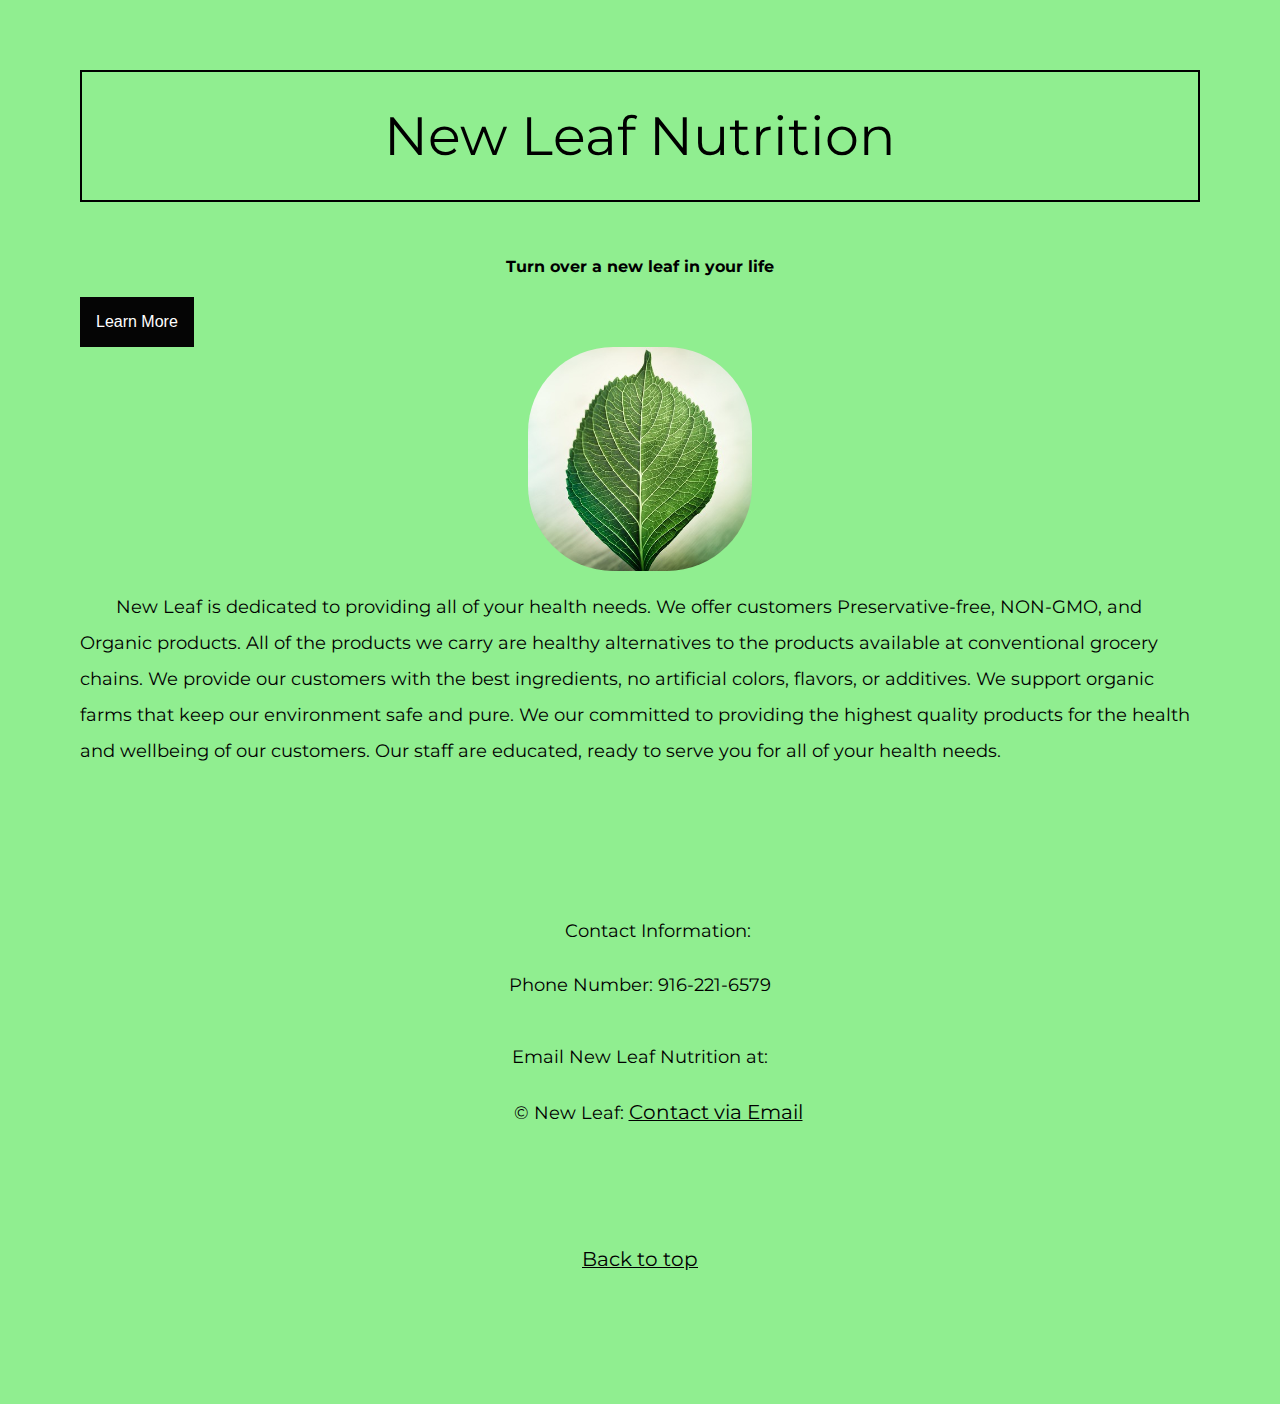
<file: index.html>
<!DOCTYPE html>
<html lang ="en">
<html>
<head>
<meta charset="utf-8"/>
<title> New Leaf</title>
	
<link rel="preconnect" href="https://fonts.googleapis.com">
<link rel="preconnect" href="https://fonts.gstatic.com" crossorigin>
<link href="https://fonts.googleapis.com/css2?family=Montserrat:wght@300&display=swap" rel="stylesheet">
			
<link rel="stylesheet" href="NewLeafStyleSheet.css">
</head>
			
<body>
	<header>New Leaf Nutrition</header>
<br>
	<h2>Turn over a new leaf in your life</h2>

<div class="dropdown">
		<button onclick="myFunction()" class="dropbtn">Learn More</button>
  <div id="myDropdown" class="dropdown-content">
    <a href="Patient Testimonials.html">Patient Testimonials</a>
    <a href="Products.html">Products</a>
    <a href="FAQ'S.html">Frequently Asked Questions</a>
</div>
</div>
	
<script>
	function myFunction() {
	  document.getElementById("myDropdown").classList.toggle("show");
	}
	
	window.onclick = function(event) {
	  if (!event.target.matches('.dropbtn')) {
		var dropdowns = document.getElementsByClassName("dropdown-content");
		var i;
		for (i = 0; i < dropdowns.length; i++) {
		  var openDropdown = dropdowns[i];
		  if (openDropdown.classList.contains('show')) {
			openDropdown.classList.remove('show');
		  }
		}
	  }
	}
	</script>

			
<div class="row">
	<div class="column"></div>
	<div class="column"></div>
</div>
	
	<img src="leaf.jpg" class="center">
			
<p> New Leaf is dedicated to providing all of your health needs. We offer customers Preservative-free, NON-GMO, and Organic
products. All of the products we carry are healthy alternatives to the products available at conventional grocery chains. We provide our customers with 
the best ingredients, no artificial colors, flavors, or additives. We support organic farms that keep our environment safe and pure. We our committed to providing 
the highest quality products for the health and wellbeing of our customers. Our staff are educated, ready to serve you for all of your health needs. </p>

	
<div class= "footer"> 
	<br>
	<br>
	<br>
		
<p>Contact Information:</p>
Phone Number: 916-221-6579
<br>
<br>
	Email New Leaf Nutrition at:
		<p>&copy; New Leaf:
	<a class="btn" href="mailto:HopeCHalstead@gmail.com">Contact via Email</a>

<br>
<br>
<br>
<br>
	<a href="index.html">Back to top</a>
</div>
<br>

		
</body>
</html>
</file>
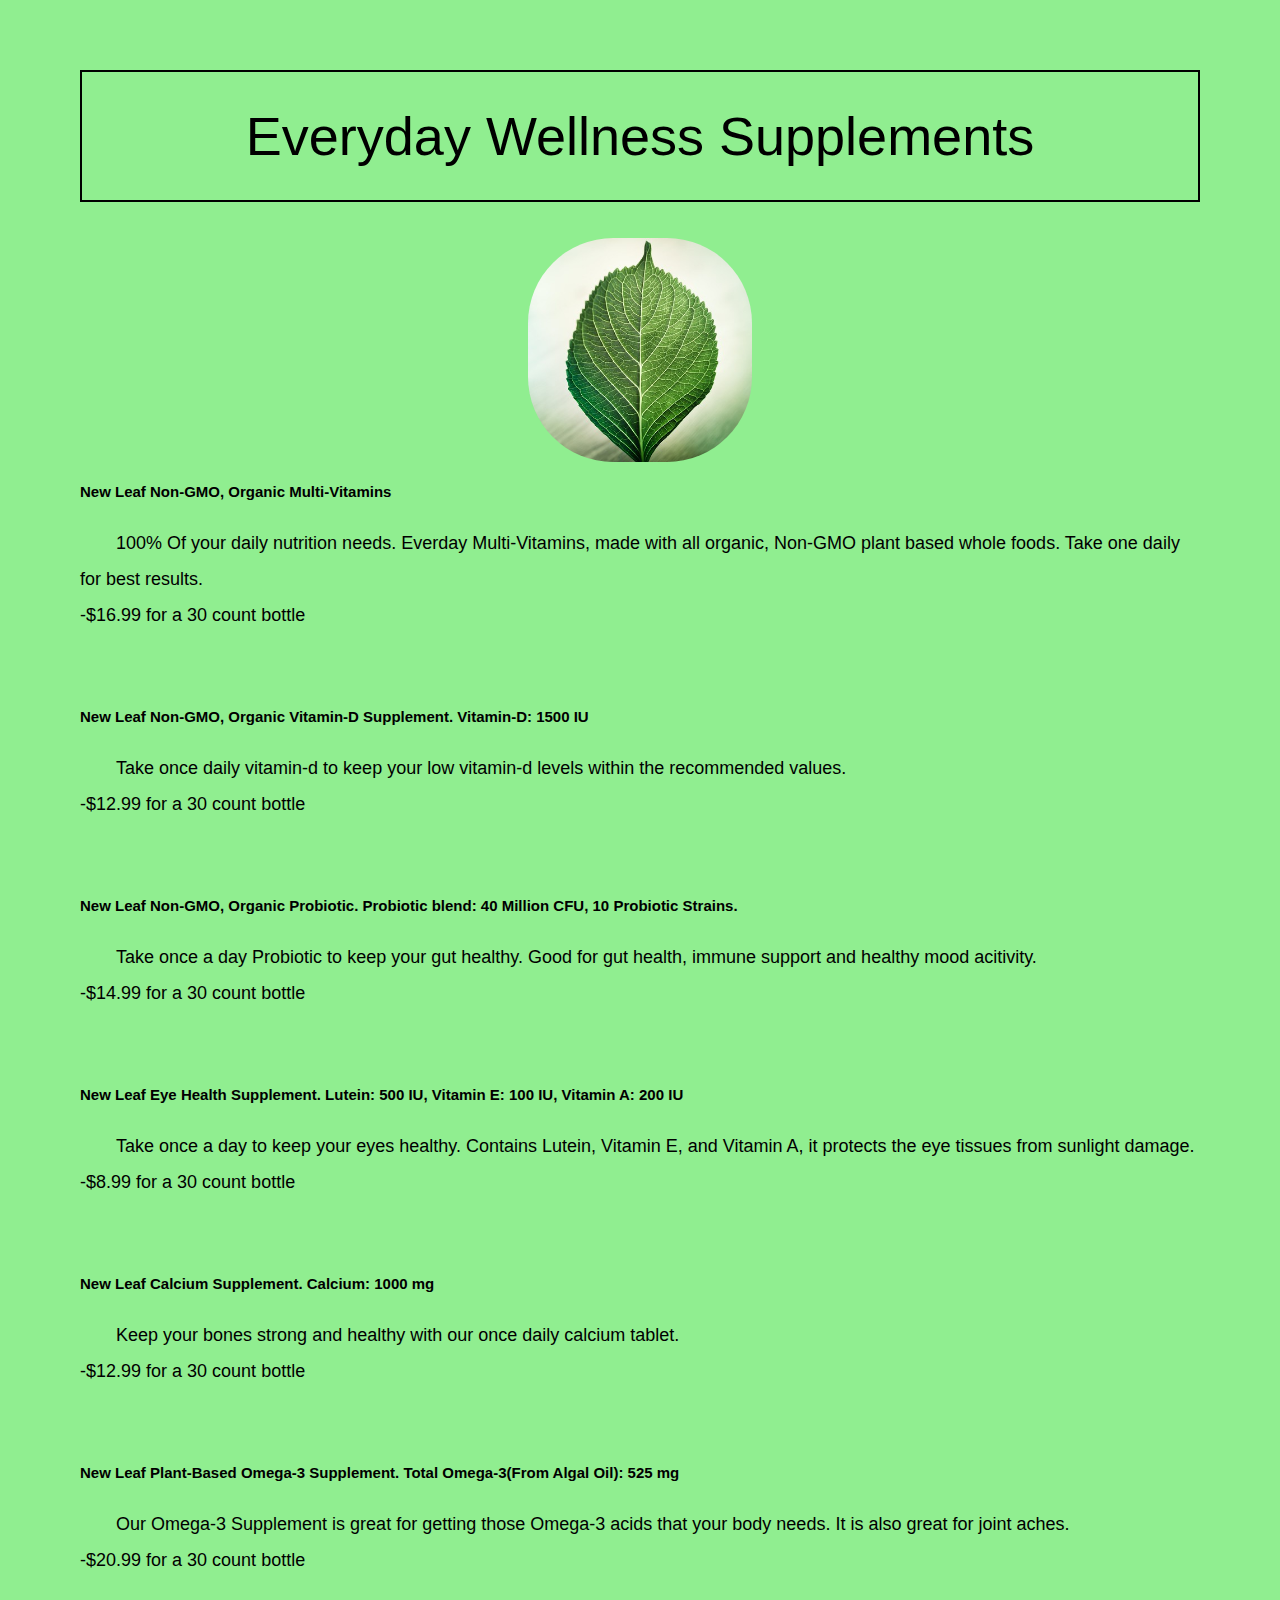
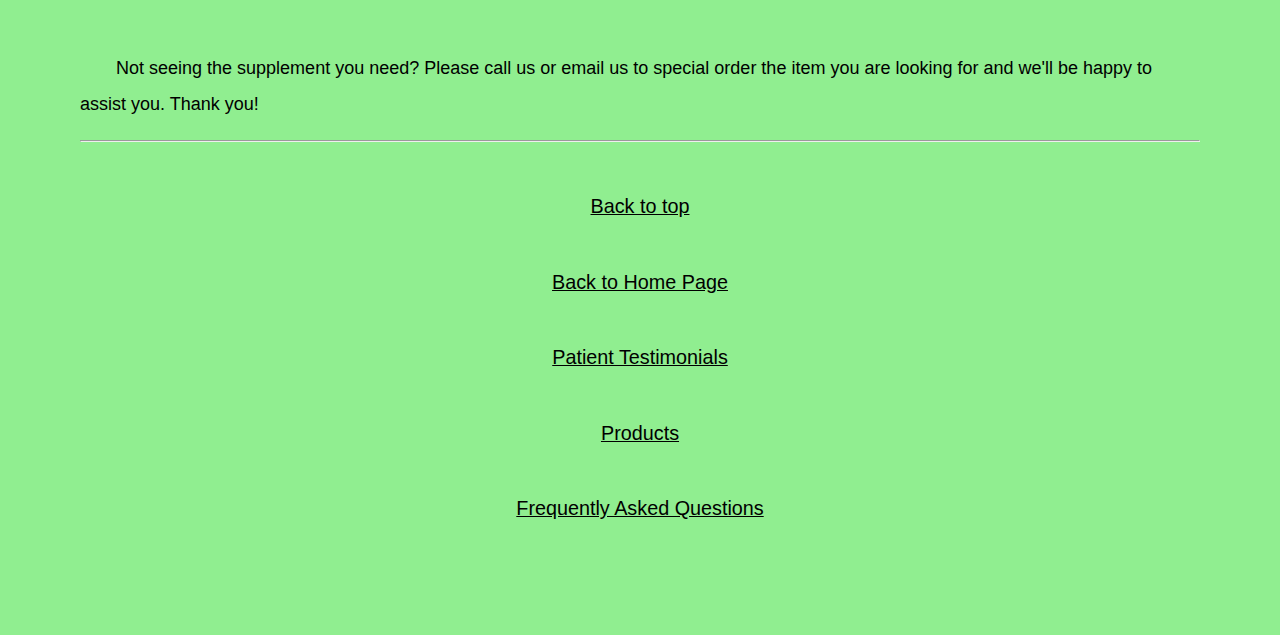
<file: Everyday Wellness Supplements.html>
<!DOCTYPE html>
<html lang = "en">
	<html>
		<head>
		<meta charset="utf-8"  />
		
		<title> New Leaf </title>
		
		<link rel="stylesheet" href="NewLeafStyleSheet.css">
		
		<body>
			<header>Everyday Wellness Supplements</header>
			<br>
			<img src="leaf.jpg" class="center">
			
			
		<h3>New Leaf Non-GMO, Organic Multi-Vitamins</h3>
			<p>100% Of your daily nutrition needs.
			Everday Multi-Vitamins, made with all organic, Non-GMO plant based whole foods. Take one daily for best results. 
			<br>
			-$16.99 for a 30 count bottle 
			</p>
			<br>
			
		<h3>New Leaf Non-GMO, Organic Vitamin-D Supplement. Vitamin-D: 1500 IU</h3>
			<p>Take once daily vitamin-d to keep your low vitamin-d levels within the recommended values. 
			<br>
			-$12.99 for a 30 count bottle
			</p>
			<br>
					
		
	<h3>New Leaf Non-GMO, Organic Probiotic. Probiotic blend: 40 Million CFU, 10 Probiotic Strains.</h3>
		<p>Take once a day Probiotic to keep your gut healthy. Good for gut health, immune support and healthy mood acitivity. 
			<br>
			-$14.99 for a 30 count bottle
			</p>
			<br>
			
			<h3>New Leaf Eye Health Supplement. Lutein: 500 IU, Vitamin E: 100 IU,
				Vitamin A: 200 IU</h3>
			<p>Take once a day to keep your eyes healthy. Contains Lutein, Vitamin E, and Vitamin A, it protects the eye tissues from sunlight damage. 
			<br>
				-$8.99 for a 30 count bottle
			</p>
			<br>
				
		
			<h3>New Leaf Calcium Supplement. Calcium: 1000 mg</h3>
			<p>Keep your bones strong and healthy with our once daily calcium tablet. 
			<br>
				-$12.99 for a 30 count bottle
			</p>
			<br>
		
		
			
			<h3>New Leaf Plant-Based Omega-3 Supplement. Total Omega-3(From Algal Oil): 525 mg</h3>
			<p>Our Omega-3 Supplement is great for getting those Omega-3 acids that your body needs. It is also great for joint aches.
			<br>
				-$20.99 for a 30 count bottle
			</p>
			<br>
	
	
			
			<p> Not seeing the supplement you need? Please call us or email us to special order the item you are looking for and we'll be 
			happy to assist you. Thank you! </p>
			
			<hr>
			<br>
			
		<div class="footer">
		<a href="Everyday Wellness Supplements.html">Back to top</a>
		 <br>
		 <br>
		<a href="index.html">Back to Home Page</a>
		<br>
		<br>
		<a href="Patient Testimonials.html">Patient Testimonials</a>
		<br>
		<br>
		<a href="Products.html">Products</a>
		<br>
		<br>
		<a href="FAQ'S.html">Frequently Asked Questions</a>
		<br>
		<br>
	</div>
		
	</body>
	</html>
</file>
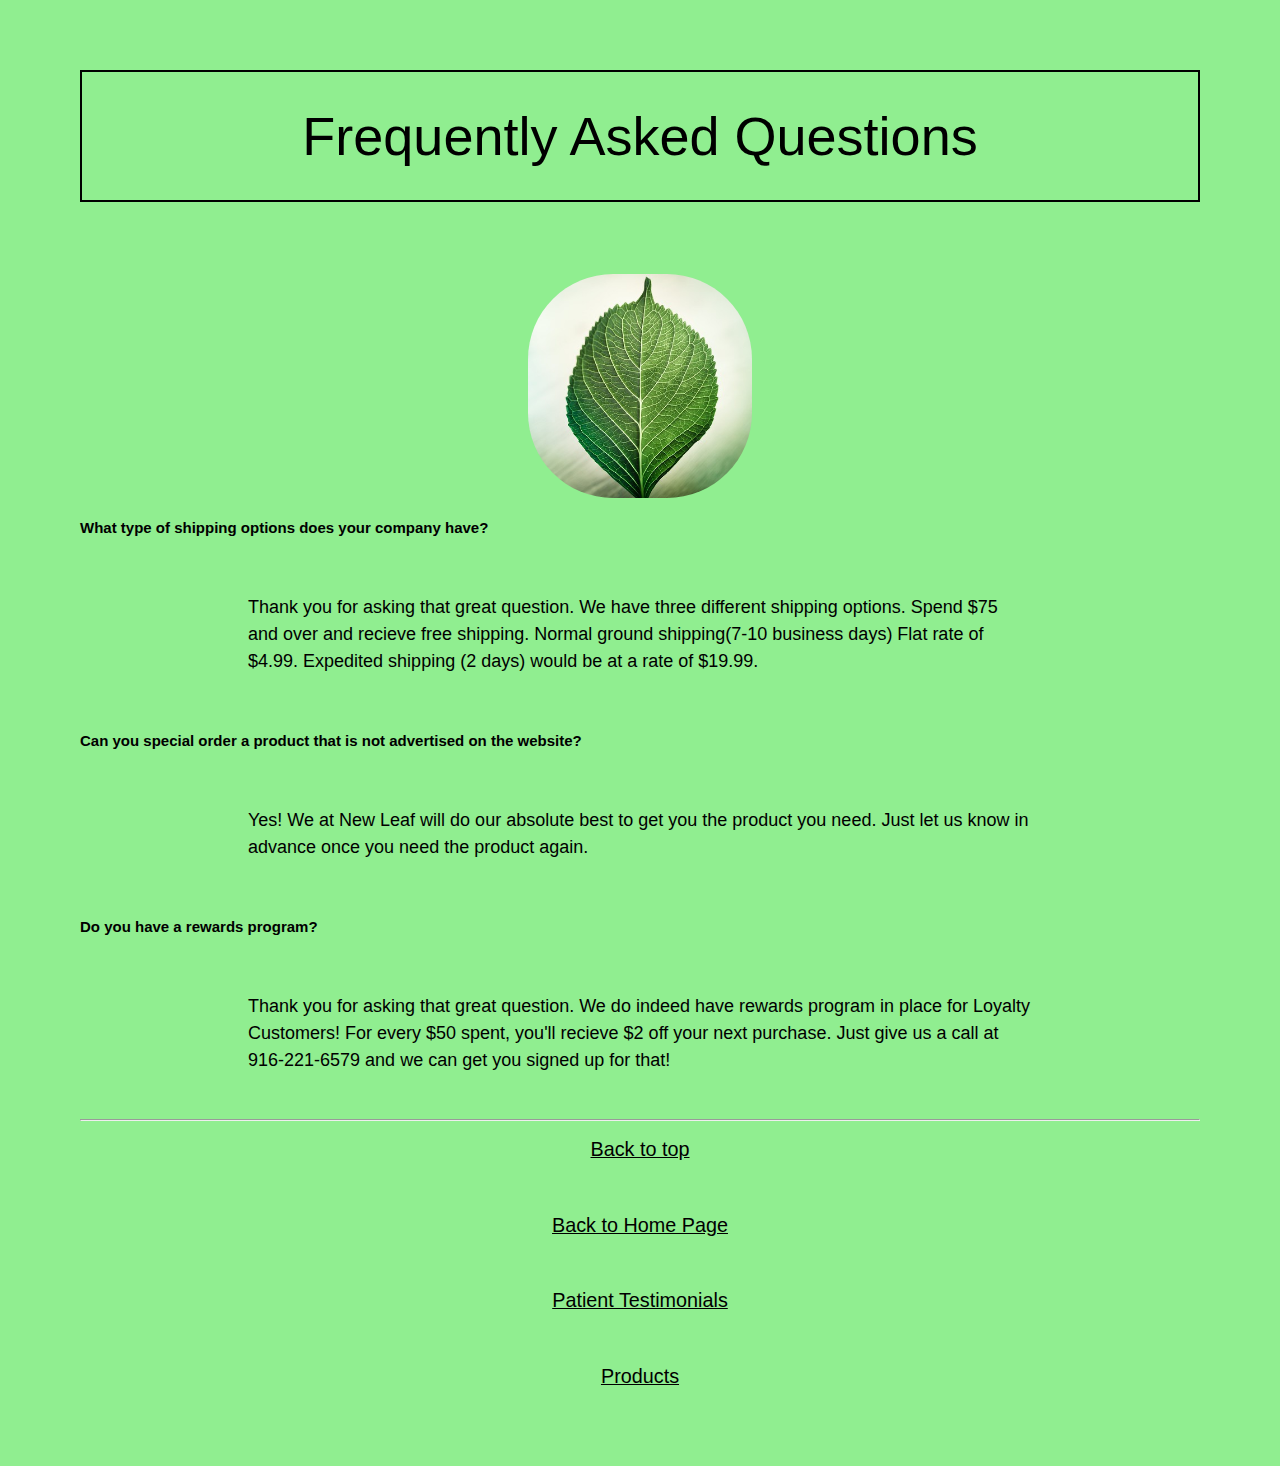
<file: FAQ'S.html>
<!DOCTYPE html>
<html lang = "en">
	<html>
		<head>
		<meta charset="utf-8"  />
		
		<title> New Leaf</title>
		
		<link rel="stylesheet" href="NewLeafStyleSheet.css">
		
		<body>
			<header>Frequently Asked Questions</header>
		
		<br>
		<br>
		<img src="leaf.jpg" class="center">
		<h3>What type of shipping options does your company have?</h3>
				<br>
				<article>Thank you for asking that great question. We have three different shipping options. Spend $75 and over and recieve free shipping. 
				Normal ground shipping(7-10 business days) Flat rate of $4.99. Expedited shipping (2 days) would be at a rate of $19.99.
				</article> 
				<br>
					
		<h3>Can you special order a product that is not advertised on the website?</h3>
				<br>
				<article>Yes! We at New Leaf will do our absolute best to get you the product you need. Just let us know in advance once you need the product again.
				</article>
				<br>
				
			<h3>Do you have a rewards program?</h3>
				<br>
				<article>Thank you for asking that great question. We do indeed have rewards program in place for Loyalty Customers! For every $50 spent, you'll recieve $2 off
				your next purchase. Just give us a call at 916-221-6579
				and we can get you signed up for that! </article>
				<br>

			<hr>
				
		<div class="footer">
			<a href="FAQ'S.html">Back to top</a>
			<br>
			<br>
			<a href="index.html">Back to Home Page</a>
			<br>
			<br>
			<a href="Patient Testimonials.html"> 
				Patient Testimonials</a>
			<br>
			<br>
			<a href="Products.html"> 
				Products</a>
		</div>
	
		
		
		
		
</body>
</html>
</file>
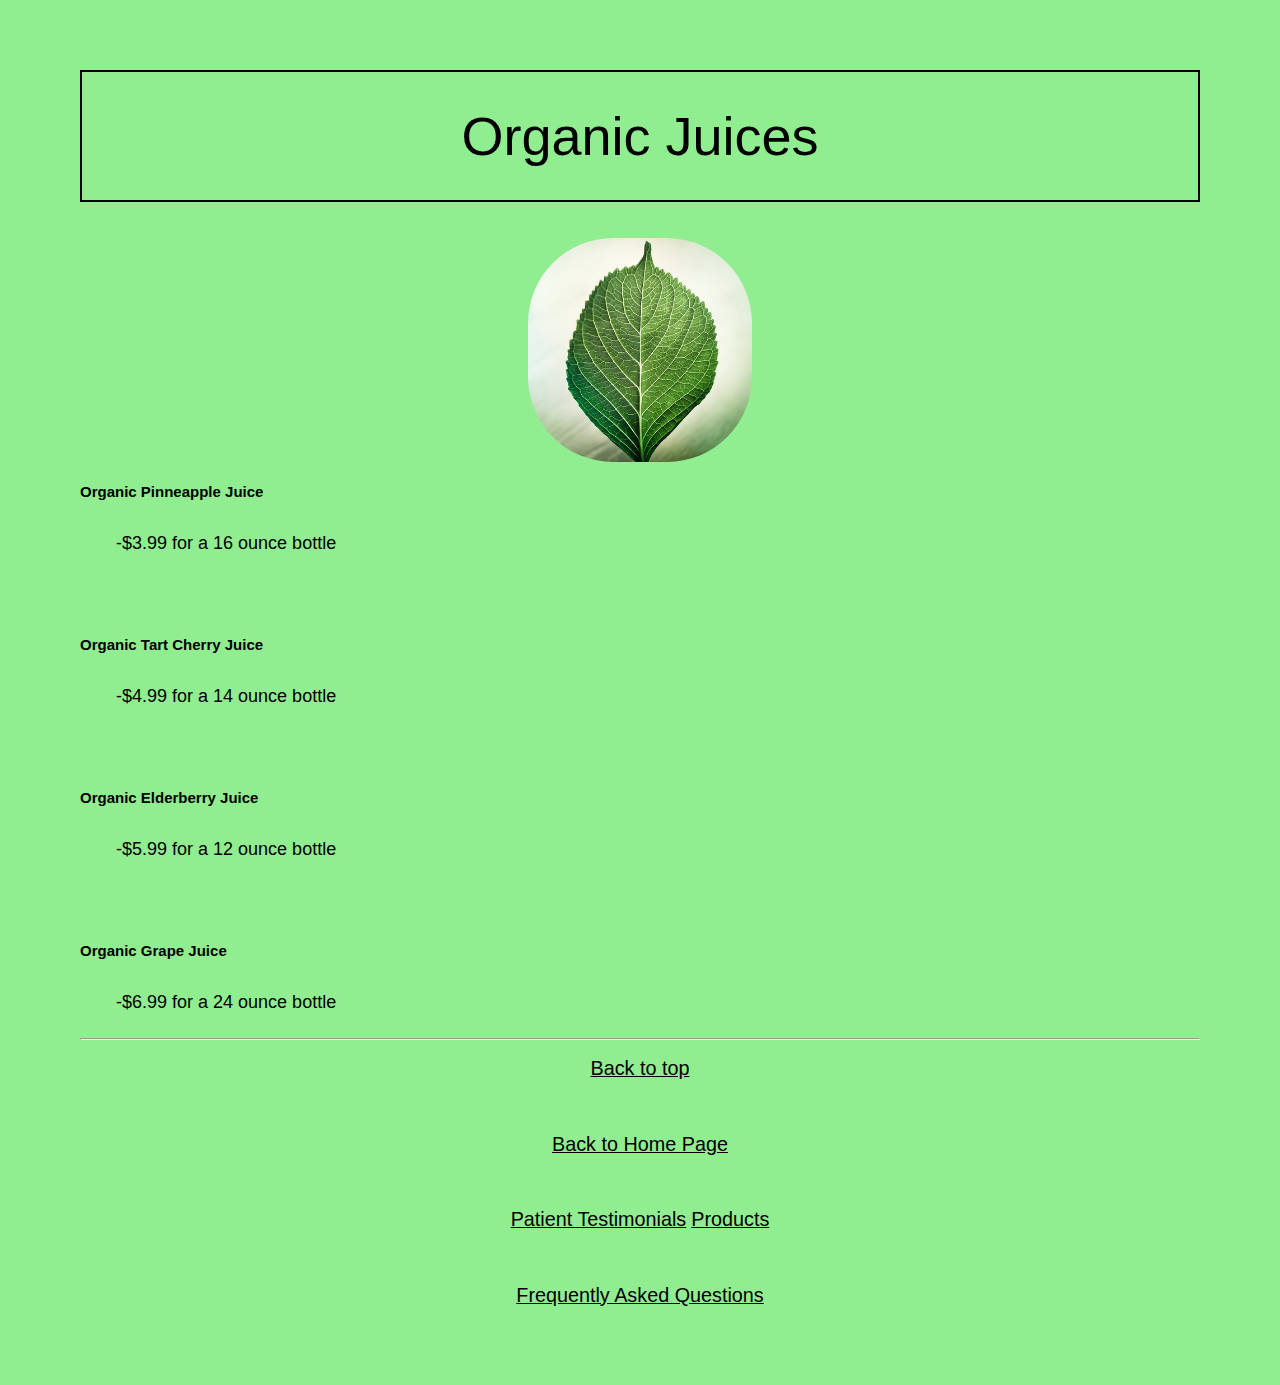
<file: Organic Juices.html>
<!DOCTYPE html>
<html lang = "en">
	<html>
		<head>
		<meta charset="utf-8"  />
		
		<title> New Leaf </title>
		
		<link rel="stylesheet" href="NewLeafStyleSheet.css">
		
		<body>
			<header>Organic Juices</header>
			<br>
			<img src="leaf.jpg" class="center">
			
			
			<h3>Organic Pinneapple Juice</h3> 
				<p>-$3.99 for a 16 ounce bottle </p>
			<br>
			
			<h3>Organic Tart Cherry Juice</h3>
				<p>-$4.99 for a 14 ounce bottle </p>
			
			<br>
			
			<h3>Organic Elderberry Juice</h3> 
				<p>-$5.99 for a 12 ounce bottle</p>
			
			<br>
			
			<h3>Organic Grape Juice</h3>
				<p>-$6.99 for a 24 ounce bottle</p>
			
			<hr>
			
			
		<div class="footer">
		<a href="Organic Juices.html">Back to top</a>	
		<br>
		<br>
		<a href="index.html">Back to Home Page</a>
		<br>
		<br>
		<a href="Patient Testimonials.html">Patient Testimonials</a>
		<a href="Products.html">Products</a>
		<br>
		<br>
		<a href="FAQ'S.html">Frequently Asked Questions</a>
		<br>
</html>
</body>
</file>
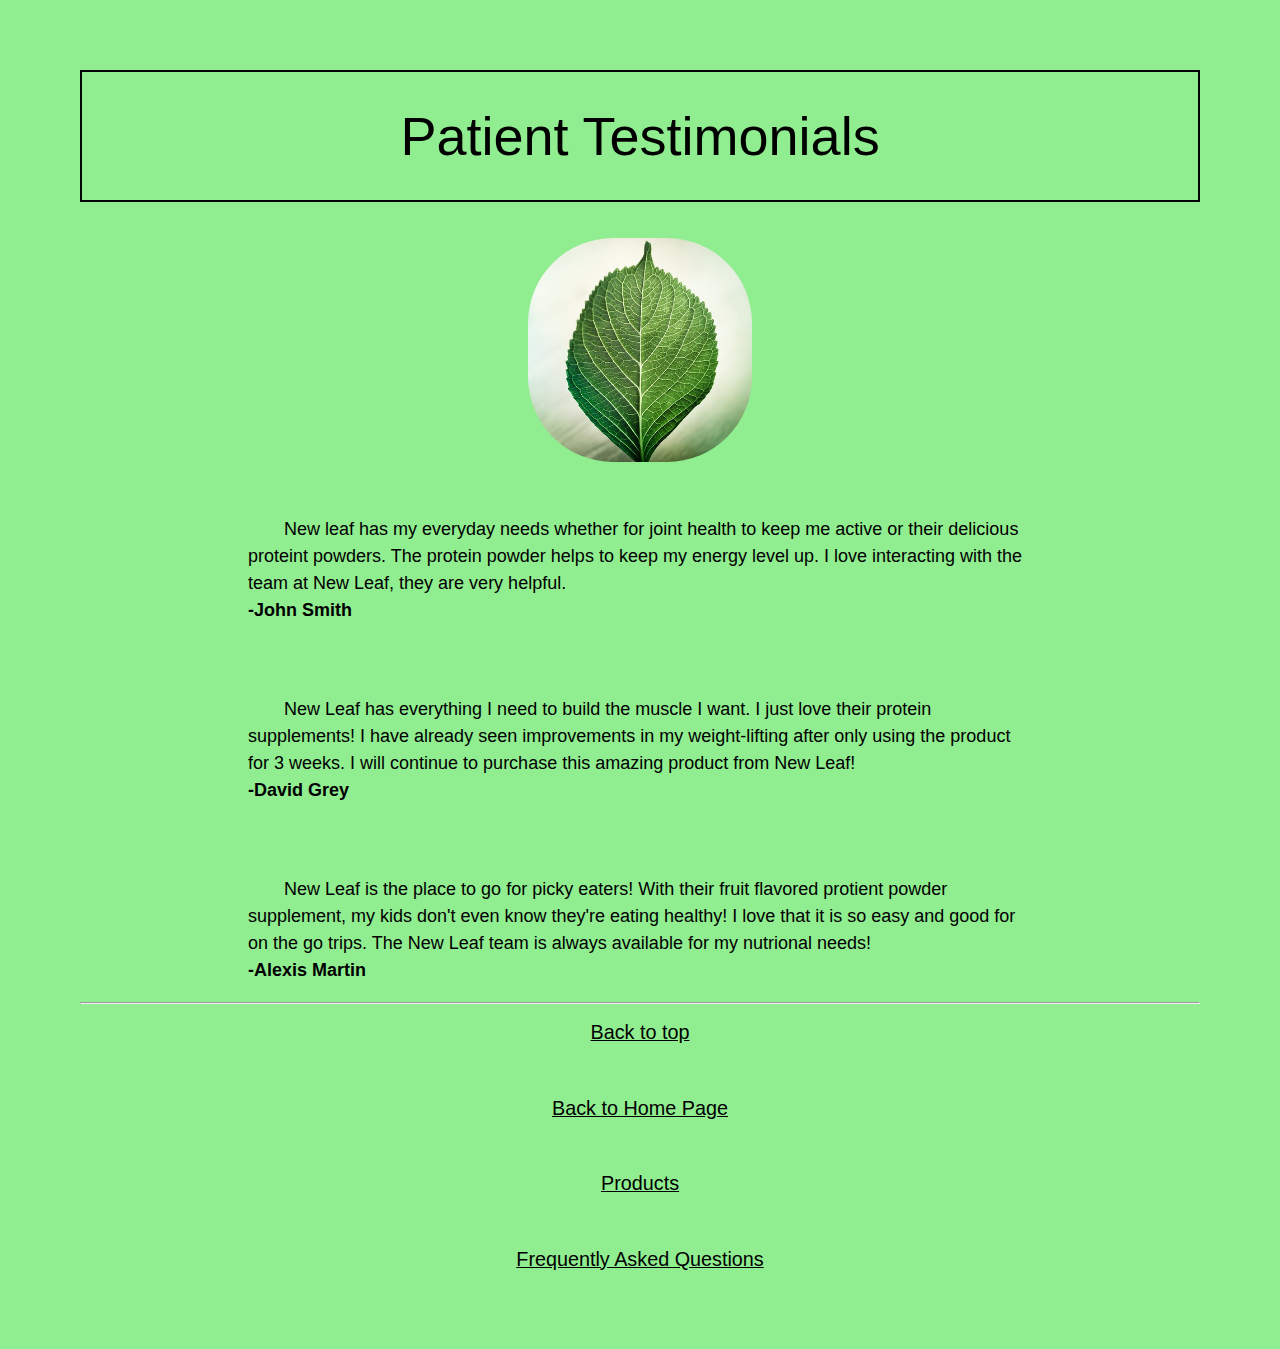
<file: Patient Testimonials.html>
<!DOCTYPE html>
<html lang = "en">
	<html>
		<head>
		<meta charset="utf-8"  />
		
		<title> New Leaf </title>
		
		<link rel="stylesheet" href="NewLeafStyleSheet.css">
			
			<body>
			<header>Patient Testimonials </header>
		<br>
		<img src="leaf.jpg" class="center">
		<br>
		
		<article>
		<p>New leaf has my everyday needs whether for joint health to keep me active or their delicious proteint powders. The protein powder helps 
to keep my energy level up. I love interacting with the team at New Leaf, they are very helpful.
<br  />
 <b>-John Smith </b>
		</p>
		</article>
		<br>	
		
		<article>
		<p>New Leaf has everything I need to build the muscle I want. I just love their protein supplements! I have already seen improvements in my 
		weight-lifting after only using the product for 3 weeks. I will continue to purchase this amazing product from New Leaf! 
		<br>
		<b>-David Grey</b>
		</p>
		
		</article>
		
		<br>
		
		
		
		<article>
		<p>New Leaf is the place to go for picky eaters! With their fruit flavored protient powder supplement, my kids don't even know
		they're eating healthy! I love that it is so easy and good for on the go trips. The New Leaf team is always available for my nutrional needs!
		<br  />
		<b>-Alexis Martin</b>
		</p>
		
		</article>
	
		<hr>
		
		<div class="footer">
		<a href="Patient Testimonials.html">Back to top</a>
		 <br>
		 <br>
		<a href="index.html">Back to Home Page</a>
		 <br>
		 <br>
		<a href="Products.html">Products</a>
		<br>
		<br>
		<a href="FAQ'S.html">Frequently Asked Questions</a>
		<br>
	</div>
		
		
</body>
</html>
</file>
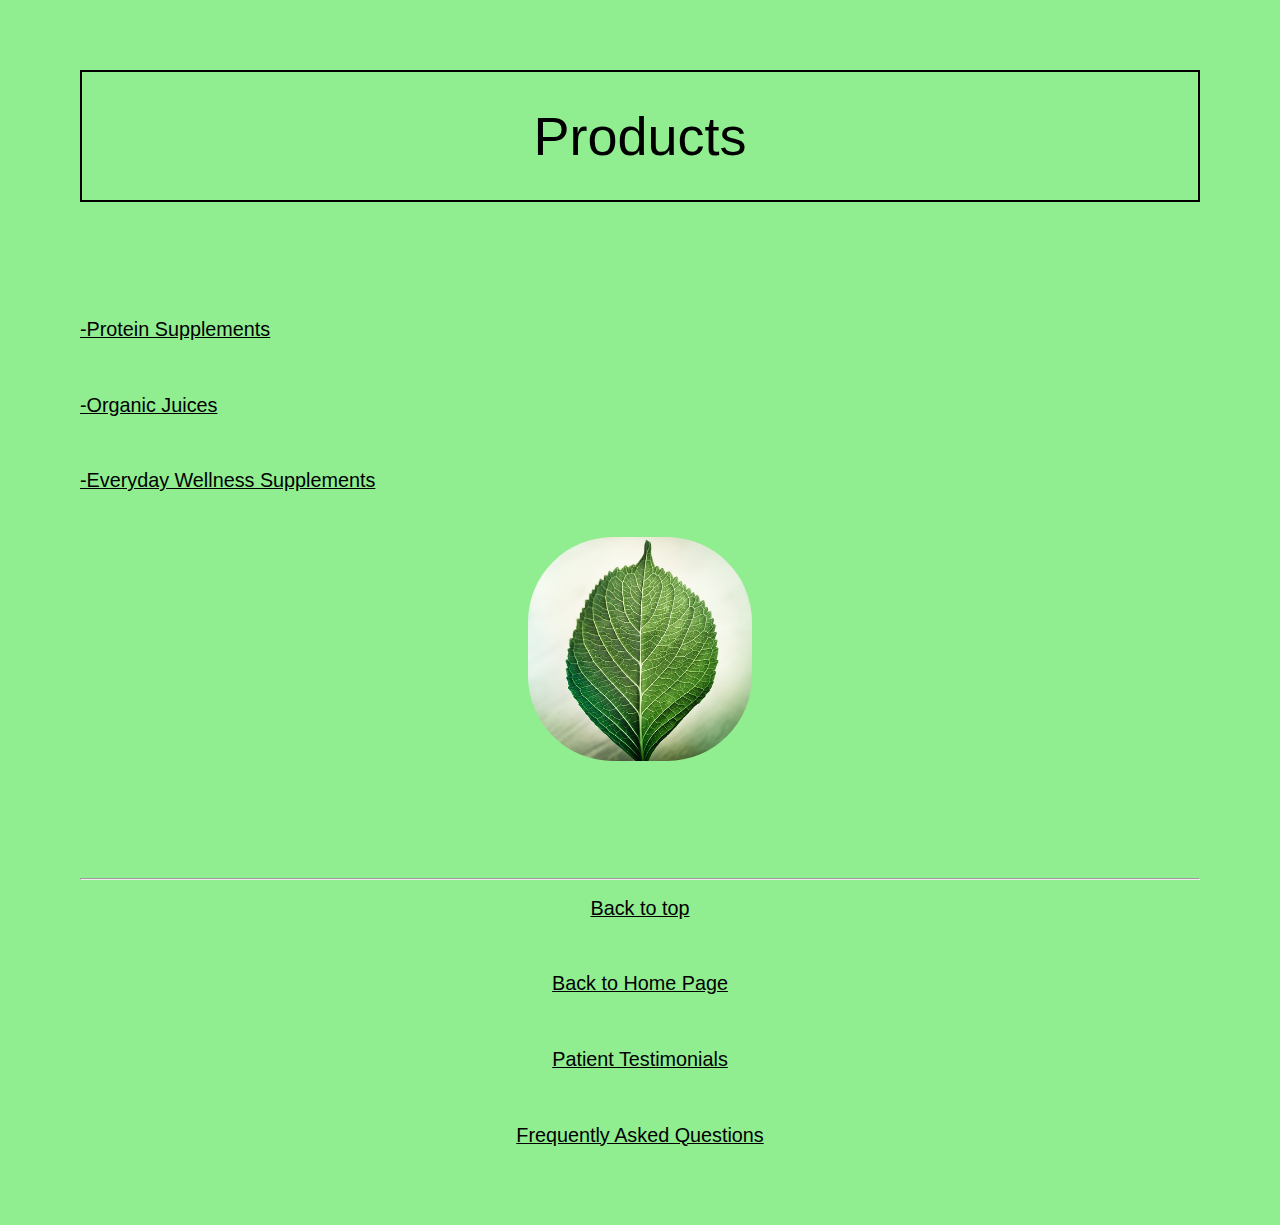
<file: Products.html>
<!DOCTYPE html>
<html lang = "en">
	<html>
		<head>
		<meta charset="utf-8"  />
		
		<title> New Leaf </title>
		
		<link rel="stylesheet" href="NewLeafStyleSheet.css">
		
		
		<header>Products</header>
		<br>
		<br>
		<br>
		<a href="Protein Supplements.html">-Protein Supplements</a>
		<br>
		<br>
		
		<a href="Organic Juices.html">-Organic Juices</a>
		<br>
		<br>
		<a href="Everyday Wellness Supplements.html">-Everyday Wellness Supplements</a>
		<br>
		<br>
		
	<img src="leaf.jpg" class="center">
		<br>
		<br>
		<br>
		
		<hr>
		
			<div class= "footer">
			
			<a href="Products.html">Back to top</a>
			<br>
			<br>
			<a href="index.html">Back to Home Page</a>
			<br>
			<br>
			<a href="Patient Testimonials.html"> 
			Patient Testimonials</a>
			<br>
			<br>
		<a href="FAQ'S.html">Frequently Asked Questions</a>
		
		</div>
		
</body>
</html>
</file>
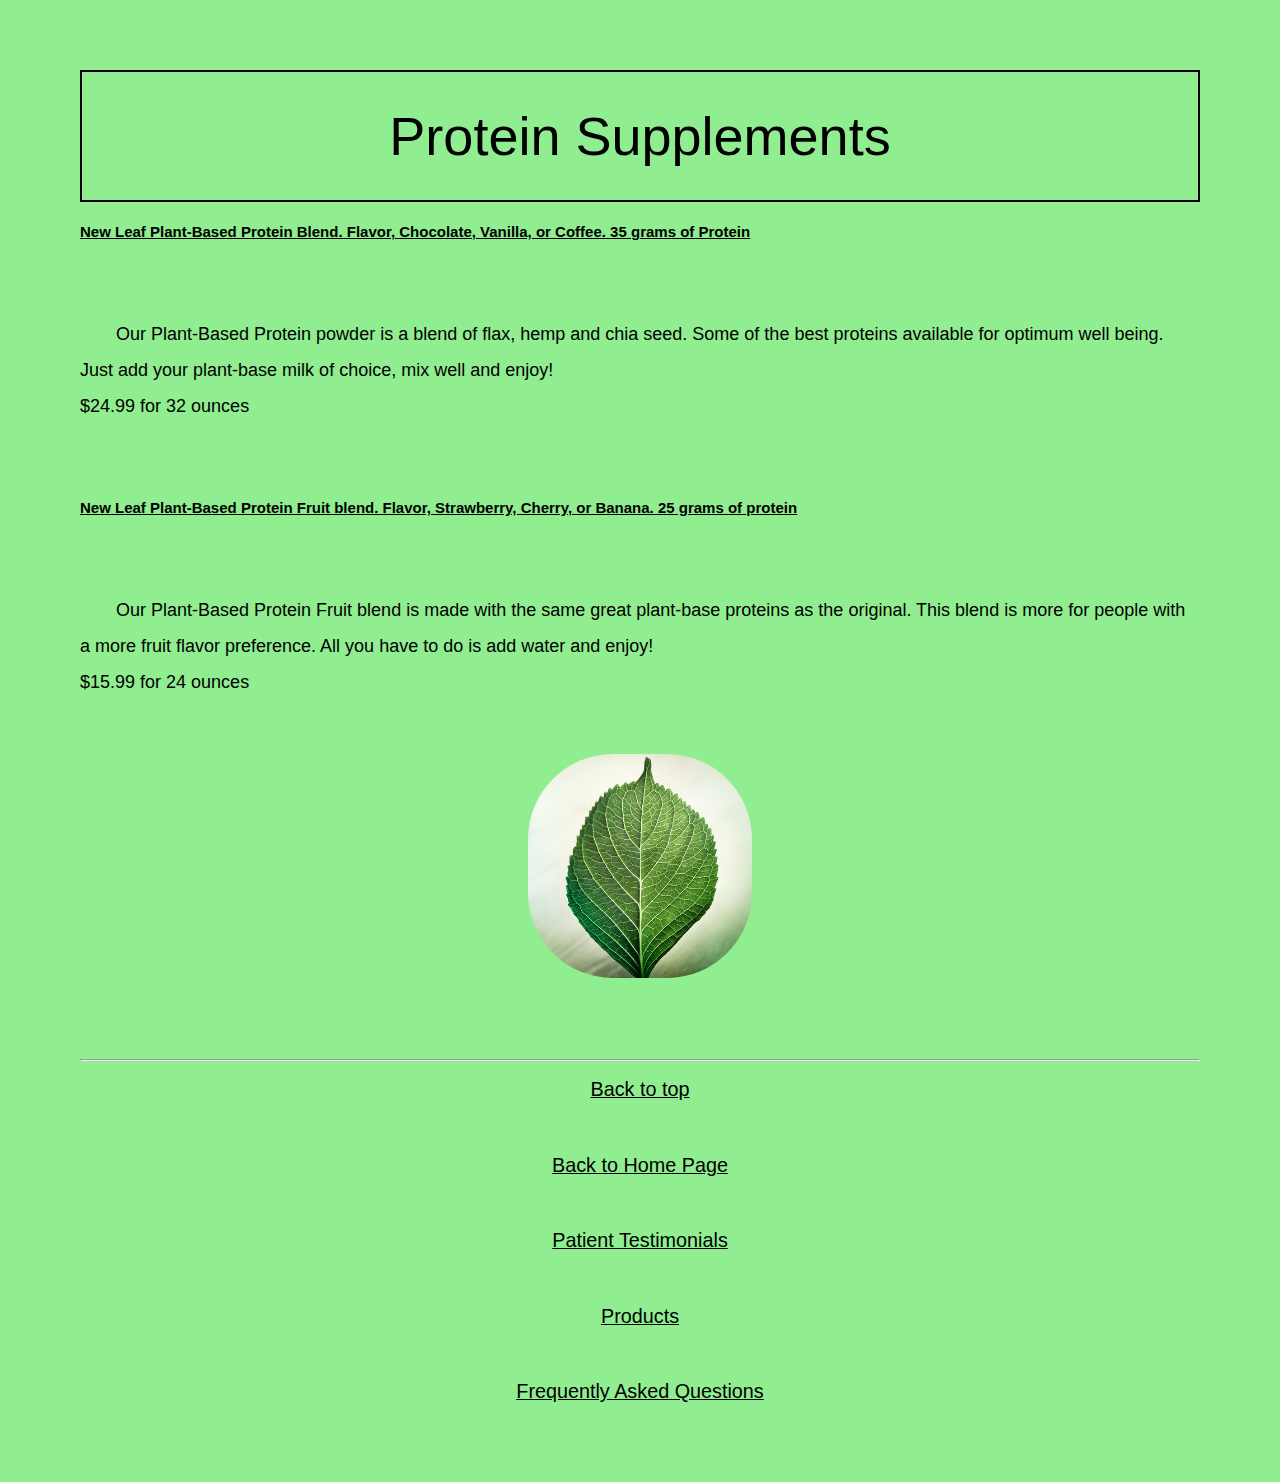
<file: Protein Supplements.html>
<!DOCTYPE html>
<html lang = "en">
	<html>
		<head>
		<meta charset="utf-8"  />
		
		<title> New Leaf </title>
		
		<link rel="stylesheet" href="NewLeafStyleSheet.css">
		
		<body>
			<header>Protein Supplements</header>
		
		
		<h3><u>New Leaf Plant-Based Protein Blend. Flavor, Chocolate, Vanilla, or Coffee. 35 grams of Protein</u></h3>
		  <br>
		 <p> Our Plant-Based Protein powder is a blend of flax, hemp and chia seed. Some of the best proteins available for optimum well being. Just add 
		  your plant-base milk of choice, mix well and enjoy!
		  <br>
		  $24.99 for 32 ounces
		  </p>
		
		<br>
		
		<h3><u>New Leaf Plant-Based Protein Fruit blend. Flavor, Strawberry, Cherry, or Banana. 25 grams of protein</u></h3>
		<br>
		<p>Our Plant-Based Protein Fruit blend is made with the same great plant-base proteins as the original. This blend is more for people with 
		a more fruit flavor preference. All you have to do is add water and enjoy!
		<br>
		$15.99 for 24 ounces
		</p>
		
		<br>
			<img src="leaf.jpg" class="center">
		<br>
		<br>
		
		<hr>
		
		<div class="footer">
			<a href="Protein Supplements.html">Back to top</a>
			<br>
			<br>
			<a href="index.html">Back to Home Page</a>
			<br>
			<br>
			<a href="Patient Testimonials.html"> Patient Testimonials</a>
			<br>
			<br>
			<a href="Products.html">Products</a>
			<br>
			<br>
			<a href="FAQ'S.html">Frequently Asked Questions</a>
		<br>
		
		
		</body>
		</html>
</file>
<file: NewLeafStyleSheet.css>
body{
background-color:lightgreen;
font-family: 'Montserrat', sans-serif;
font-size:18px;
margin-top: 70px;
margin-bottom:70px;
margin-right:80px;
margin-left:80px;
line-height: 2;
}
p{
text-indent:2em;
}
header {
text-align:center;
font-size:54px;
padding-top:10px;
padding-bottom:10px;
border:solid 2px;
grid-column-start:1;
grid-column-end:2;
}  
h2 {
font-size:16px;
text-align:center;
}
h3 {
font-size:15px;
font-decoration:underline;
}
		
.footer {
left: 0;
bottom: 0;
width: 100%;
color: black;
text-align: center;
}

a {
color:black;
font-size:1.1em;
}
nav ul {
list-style-type:none;
}

article {
margin: auto;
width: 70%;
line-height: 1.5;
}
a:hover {
color:black;
}
.column {
float:left;
width:25%;
}
.row:after {
content:"";
display:table;
clear:both;
}
.center {
width: 20%;
border-radius: 85px;
display: block;
margin-left: auto;
margin-right: auto;
}
		
.dropbtn {
background-color: #050505;
color: white;
padding: 16px;
font-size: 16px;
border: none;
cursor: pointer;
  }
  
  .dropbtn:hover, .dropbtn:focus {
	background-color: #2d6d08;
  }
  
  .dropdown {
	position: relative;
	display: inline-block;
  }
  
  .dropdown-content {
	display: none;
	position: absolute;
	background-color: #f1f1f1;
	min-width: 160px;
	overflow: auto;
	box-shadow: 0px 8px 16px 0px rgba(0,0,0,0.2);
	z-index: 1;
  }
  
  .dropdown-content a {
	color: black;
	padding: 12px 16px;
	text-decoration: none;
	display: block;
  }
  
  .dropdown a:hover {background-color: #ddd;}
  
  .show {display: block;}
</file>
